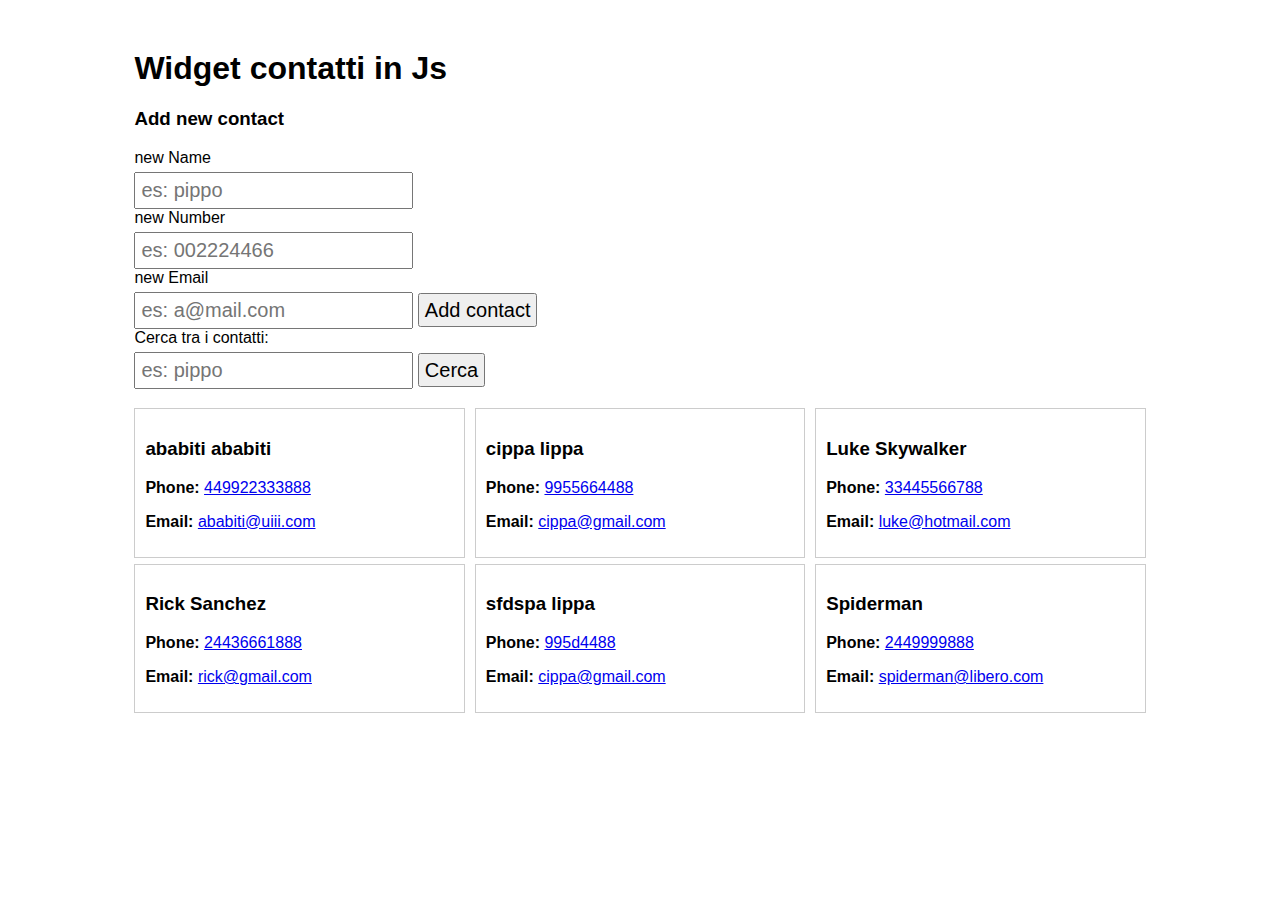
<file: index.html>
<!DOCTYPE html>
<html lang="en">
<head>
    <meta charset="UTF-8">
    <meta http-equiv="X-UA-Compatible" content="IE=edge">
    <meta name="viewport" content="width=device-width, initial-scale=1.0">
    <title>Widget contatti</title>
    <link rel="stylesheet" href="style.css">
</head>
<body>
    <main>
        <header>
            <h1>Widget contatti in Js</h1>
        </header>
        <form class="added-contact">
            <h3>Add new contact</h3>
            <label for="add-name">new Name</label>
            <input type="text" name= "add" id= "add-name" placeholder="es: pippo" autocomplete="off"/>
            <label for="add-number">new Number</label>
            <input type="text" name= "add" id= "add-number" placeholder="es: 002224466" autocomplete="off"/>
            <label for="add-mail">new Email</label>
            <input type="text" name= "add" id= "add-mail" placeholder="es: a@mail.com" autocomplete="off"/>
            <button class="add-contact" >Add contact</button>

        </form>
        <form class="contact">
            <label for="search">Cerca tra i contatti:</label>
            <input type="text" name= "search" id= "search" placeholder="es: pippo" autocomplete="off"/>
            <button>Cerca</button>
        </form>

        <ul>
            <!-- <li>
                <h3>Rick Sanchez</h3>
                <p><strong>Phone: </strong> <a href="tel:24436661888">24436661888 </a></p>
                <p><strong>Email: </strong> <a href="mailto:rick@gmail.com">rick@gmail.com</a></p>
            </li> -->
        </ul>
    </main>
    <script src="data.js"></script>
    <script src="index.js"></script>
</body>
</html>
</file>
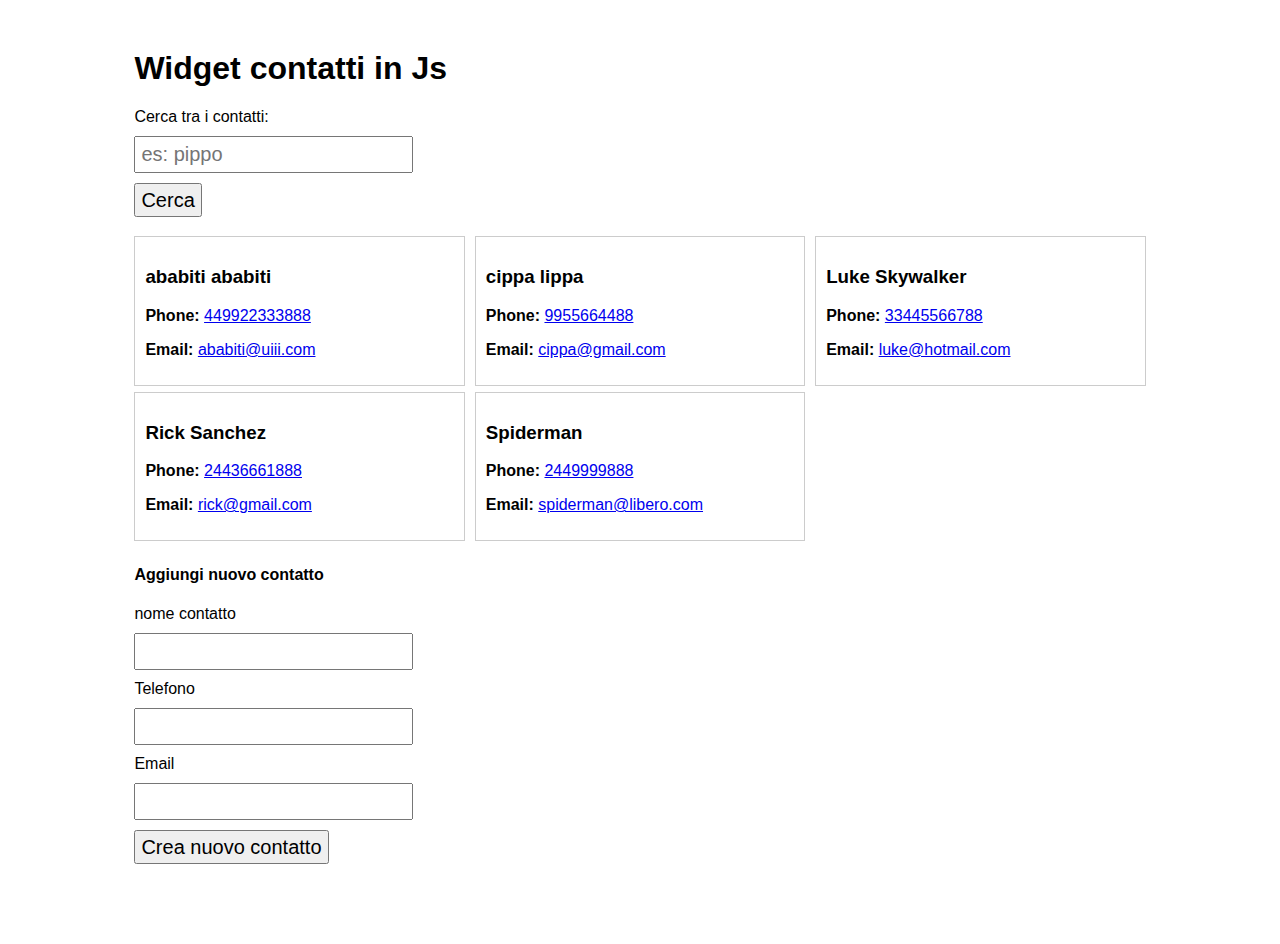
<file: 5 Nov/index.html>
<!DOCTYPE html>
<html lang="en">
<head>
    <meta charset="UTF-8">
    <meta http-equiv="X-UA-Compatible" content="IE=edge">
    <meta name="viewport" content="width=device-width, initial-scale=1.0">
    <title>Widget contatti</title>
    <link rel="stylesheet" href="style.css">
</head>
<body>
    <main>
        <header>
            <h1>Widget contatti in Js</h1>
        </header>
        
        <form class="contact">
            <label for="search">Cerca tra i contatti:</label>
            <input type="text" name= "search" id= "search" placeholder="es: pippo" autocomplete="off"/>
            <button>Cerca</button>
        </form>

        <ul>
            <!-- <li>
                <h3>Rick Sanchez</h3>
                <p><strong>Phone: </strong> <a href="tel:24436661888">24436661888 </a></p>
                <p><strong>Email: </strong> <a href="mailto:rick@gmail.com">rick@gmail.com</a></p>
            </li> -->
        </ul>

        <h4>Aggiungi nuovo contatto</h4>
        <form class="add">
            <label for="name">nome contatto</label>
            <input type="text" id="name" name= "name">
            <label for="tel">Telefono</label>
            <input type="tel" id="phone" name="phone">
            <label for="emil">Email</label>
            <input type="email" id="email" name="email">
            <button>Crea nuovo contatto</button>
        </form>
    </main>
    
    <!-- <script src="data.js"></script> ora che ho usato export posso importarmi il moduli in index.js-->
    
    <script type="module" src="index.js"></script>
    
    
</body>
</html>
</file>
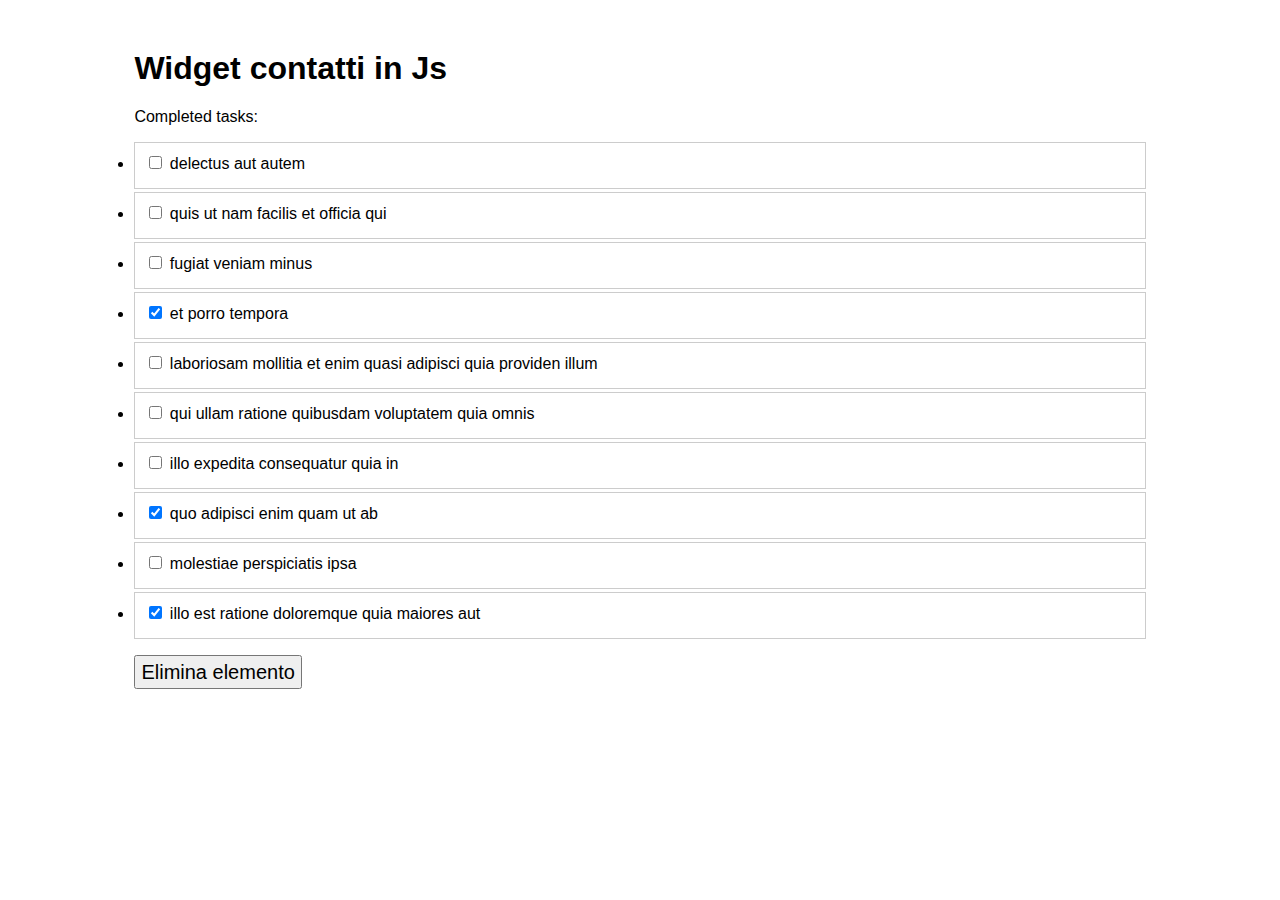
<file: 3Nov/esercitazione/index.html>
<!DOCTYPE html>
<html lang="en">
<head>
    <meta charset="UTF-8">
    <meta http-equiv="X-UA-Compatible" content="IE=edge">
    <meta name="viewport" content="width=device-width, initial-scale=1.0">
    <title>Widget frasi </title>
    <link rel="stylesheet" href="style.css">
</head>
<body>
    <main>
        <header>
            <h1>Widget contatti in Js</h1>
        </header>
        <form>
            <label for="completed">Completed tasks:</label>
            <ul>
                <li><input type="checkbox" name= "completed" id= "completed"/> delectus aut autem</li> 
            </ul> 
            <button type="button" id="delete">Elimina elemento</button>
        </form>
        <ul>
        </ul>
    </main>
    <script src="data.js"></script>
    <script src="index.js"></script>
</body>
</html>
</file>
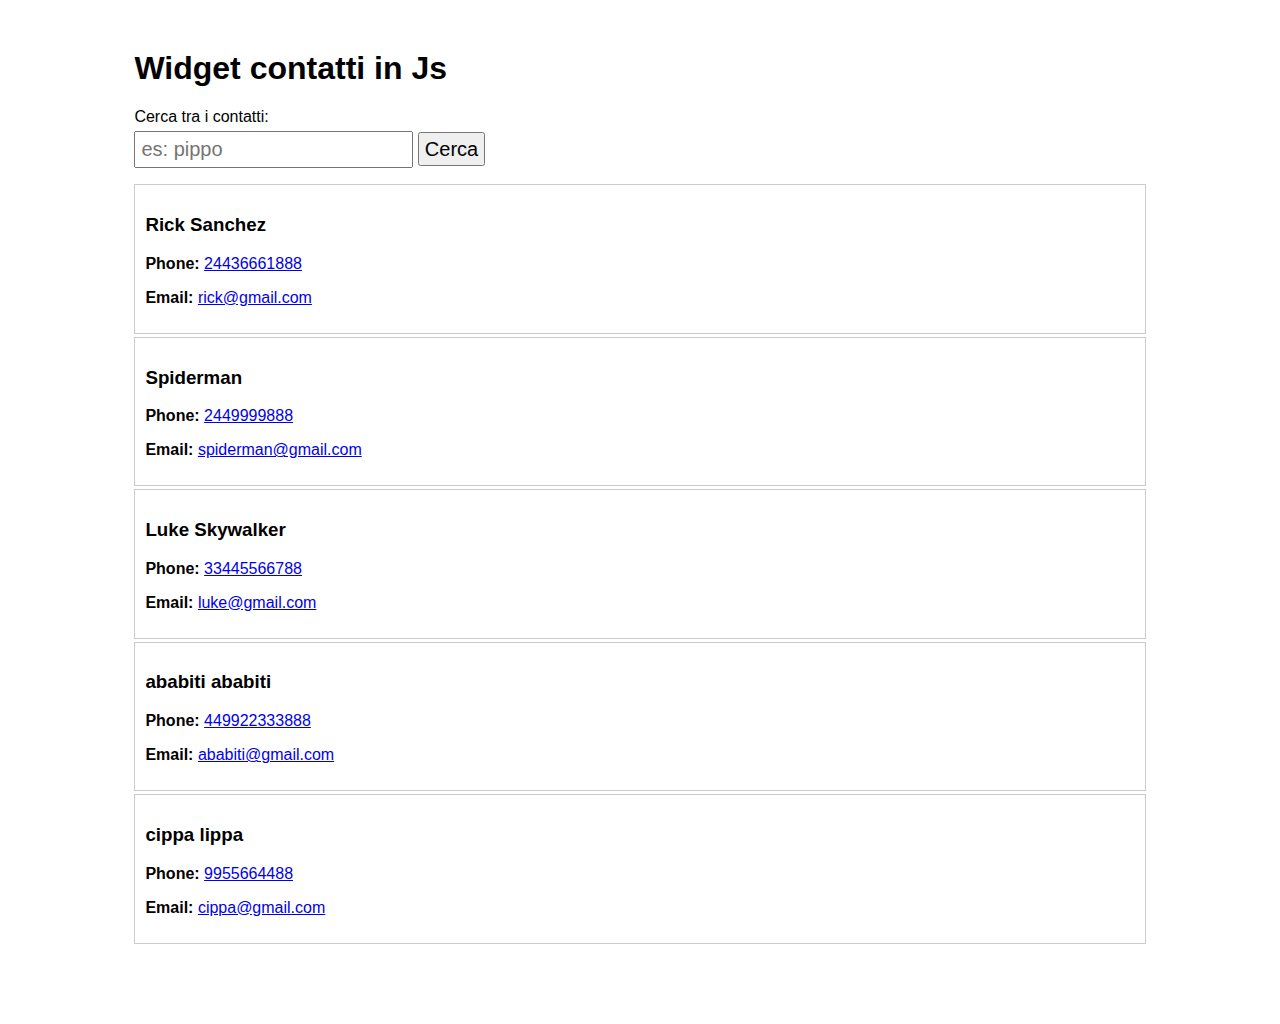
<file: 3Nov/lesson/index.html>
<!DOCTYPE html>
<html lang="en">
<head>
    <meta charset="UTF-8">
    <meta http-equiv="X-UA-Compatible" content="IE=edge">
    <meta name="viewport" content="width=device-width, initial-scale=1.0">
    <title>Widget contatti</title>
    <link rel="stylesheet" href="style.css">
</head>
<body>
    <main>
        <header>
            <h1>Widget contatti in Js</h1>
        </header>
        <form>
            <label for="search">Cerca tra i contatti:</label>
            <input type="text" name= "search" id= "search" placeholder="es: pippo" autocomplete="off"/>
            <button>Cerca</button>
        </form>

        <ul>
            <!-- <li>
                <h3>Rick Sanchez</h3>
                <p><strong>Phone: </strong> <a href="tel:24436661888">24436661888 </a></p>
                <p><strong>Email: </strong> <a href="mailto:rick@gmail.com">rick@gmail.com</a></p>
            </li> -->
        </ul>
    </main>
    <script src="data.js"></script>
    <script src="index.js"></script>
</body>
</html>
</file>
<file: style.css>
main {
    width: 80%;
    margin: 50px auto 80px; 
    font-family: Verdana, Geneva, Tahoma, sans-serif;
}

form label{
    display: block;
    margin-bottom: 5px;
}

form input, 
form button{
    line-height: 20px;
    font-size: 20px;
    padding: 5px;

}

ul{
    list-style: none;
    padding: 0;
    /*  display: grid;
    /* grid-template-columns: 1fr 1fr 1fr; oppure: */
    /*grid-template-columns: repeat(3, 1fr);
    column-gap: 10px;*/
}

ul li {
    border: 1px solid #ccc;
    padding: 10px;
    margin: 3px 0;
}

@media (min-width: 768px){
    ul{
        display: grid;
        grid-template-columns: repeat(3, 1fr);
    column-gap: 10px;
    }
}
</file>
<file: 5 Nov/style.css>
main {
    width: 80%;
    margin: 50px auto 80px; 
    font-family: Verdana, Geneva, Tahoma, sans-serif;
}

form label{
    display: block;
    margin-bottom: 5px;
}

form input, 
form button{
    display: block;
    line-height: 20px;
    font-size: 20px;
    padding: 5px;
    margin:10px 0;

}

ul{
    list-style: none;
    padding: 0;
    /*  display: grid;
    /* grid-template-columns: 1fr 1fr 1fr; oppure: */
    /*grid-template-columns: repeat(3, 1fr);
    column-gap: 10px;*/
}

ul li {
    border: 1px solid #ccc;
    padding: 10px;
    margin: 3px 0;
}

@media (min-width: 768px){
    ul{
        display: grid;
        grid-template-columns: repeat(3, 1fr);
    column-gap: 10px;
    }
}
</file>
<file: 3Nov/esercitazione/style.css>
main {
    width: 80%;
    margin: 50px auto 80px; 
    font-family: Verdana, Geneva, Tahoma, sans-serif;
}

form label{
    display: block;
    margin-bottom: 5px;
}


form button{
    line-height: 20px;
    font-size: 20px;
    padding: 5px;

}

ul{
    /* display:flex; */
    padding: 0;
}

ul li {
    
    border: 1px solid #ccc;
    padding: 10px;
    margin: 3px 0;
}

ul li p{
    display: inline;
}
</file>
<file: 3Nov/lesson/style.css>
main {
    width: 80%;
    margin: 50px auto 80px; 
    font-family: Verdana, Geneva, Tahoma, sans-serif;
}

form label{
    display: block;
    margin-bottom: 5px;
}

form input, 
form button{
    line-height: 20px;
    font-size: 20px;
    padding: 5px;

}

ul{
    list-style: none;
    padding: 0;
}

ul li {
    border: 1px solid #ccc;
    padding: 10px;
    margin: 3px 0;
}
</file>
